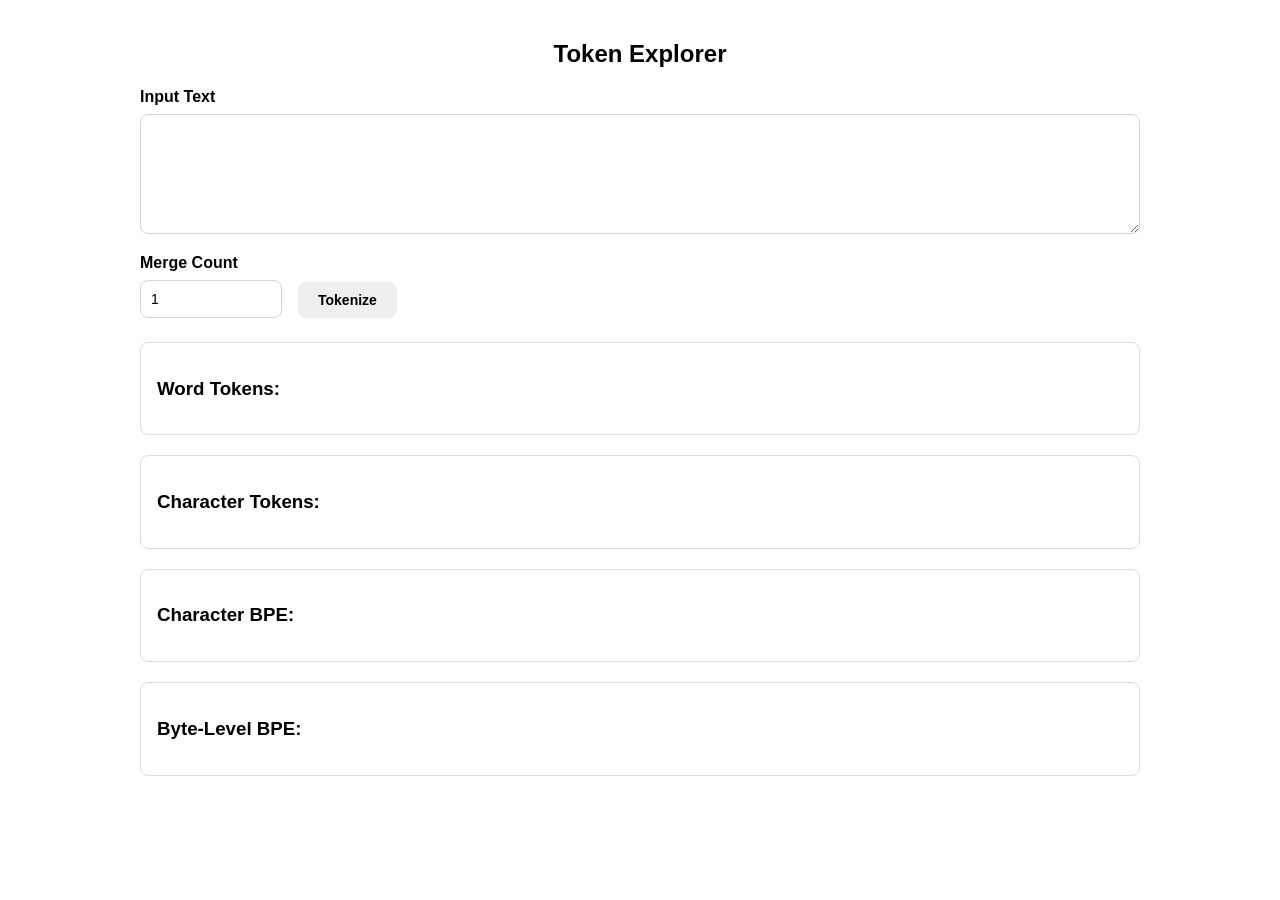
<file: system_design/token_explorer/frontend/index.html>
<!DOCTYPE html>
<html lang="en">
    <head>
        <meta charset="UTF-8">
        <title>Token Explorer</title>

        <link rel="stylesheet" href="styles.css">

    </head>

    <body>
        <h2>Token Explorer</h2>
        <div class="controls">

            <div class="input-group">
                <label for="text-input">Input Text</label>
                <textarea id="text-input"></textarea>
            </div>

            <div class="settings-row">

                <div class="input-group">
                    <label for="merge-count">
                        Merge Count
                    </label>

                    <input
                        type="number"
                        id="merge-count"
                        value="1"
                        min="1">
                </div>

                <button id="tokenize-btn">
                    Tokenize
                </button>

            </div>
        </div>

        <div class="token-section">

            <h3>
                Word Tokens:
                <span id="word-count"></span>
            </h3>

            <div id="word-output"></div>

        </div>

        <div class="token-section">

            <h3>
                Character Tokens:
                <span id="character-count"></span>
            </h3>

            <div id="character-output"></div>

        </div>

        <div class="token-section">

            <h3>
                Character BPE:
                <span id="character-bpe-count"></span>
            </h3>

            <div id="character-bpe-output"></div>

        </div>

        <div class="token-section">

            <h3>
                Byte-Level BPE:
                <span id="byte-bpe-count"></span>
            </h3>

            <div id="byte-bpe-output"></div>

        </div>



        <!--JS-->
        <script src="script.js"></script>

    </body>
</html>
</file>
<file: system_design/token_explorer/frontend/styles.css>
/*Body*/
body {
    font-family: "Inter", sans-serif;
    max-width: 1000px;
    margin: 0 auto;
    padding: 20px;
}

/*Main Title*/
h2 {
    text-align: center;
}

/*Text Area*/
textarea {
    width: 100%;
    min-height: 120px;
    padding: 12px;
    box-sizing: border-box;
}

/*Merge Input*/
input[type="number"] {
    width: 100px;
    padding: 8px;
}

/*Button*/
button {
    padding: 10px 20px;
    cursor: pointer;
}

/*Output Cards*/

.token-section {
    margin-top: 20px;
    padding: 16px;
    border: 1px solid #ddd;
    border-radius: 8px;
}

/*Token Chips*/
.token-chip {
    display: inline-block;
    padding: 6px 10px;
    margin: 4px;
    border-radius: 6px;
    border: 1px solid #ccc;
}

/*Main Controls Section*/
.controls {
    margin-bottom: 24px;
}

/*Labels*/
.input-group label {
    display: block;
    margin-bottom: 8px;
    font-weight: 600;
}

/*Text area*/
#text-input {
    width: 100%;
    min-height: 120px;

    padding: 12px;

    border: 1px solid #d1d5db;
    border-radius: 8px;

    resize: vertical;

    box-sizing: border-box;

    font-size: 14px;
}

/* Merge Count + button row */
.settings-row {
    display: flex;
    align-items: end;
    gap: 16px;

    margin-top: 16px;
}

/*Number Input*/
#merge-count {
    width: 120px;

    padding: 10px;

    border: 1px solid #d1d5db;
    border-radius: 8px;

    font-size: 14px;
}

/* Tokenize button */
#tokenize-btn {
    padding: 10px 20px;

    border: none;
    border-radius: 8px;

    cursor: pointer;

    font-size: 14px;
    font-weight: 600;
}

/*Hover effect*/
#tokenize-btn:hover{
    opacity: 0.7;
}
</file>
